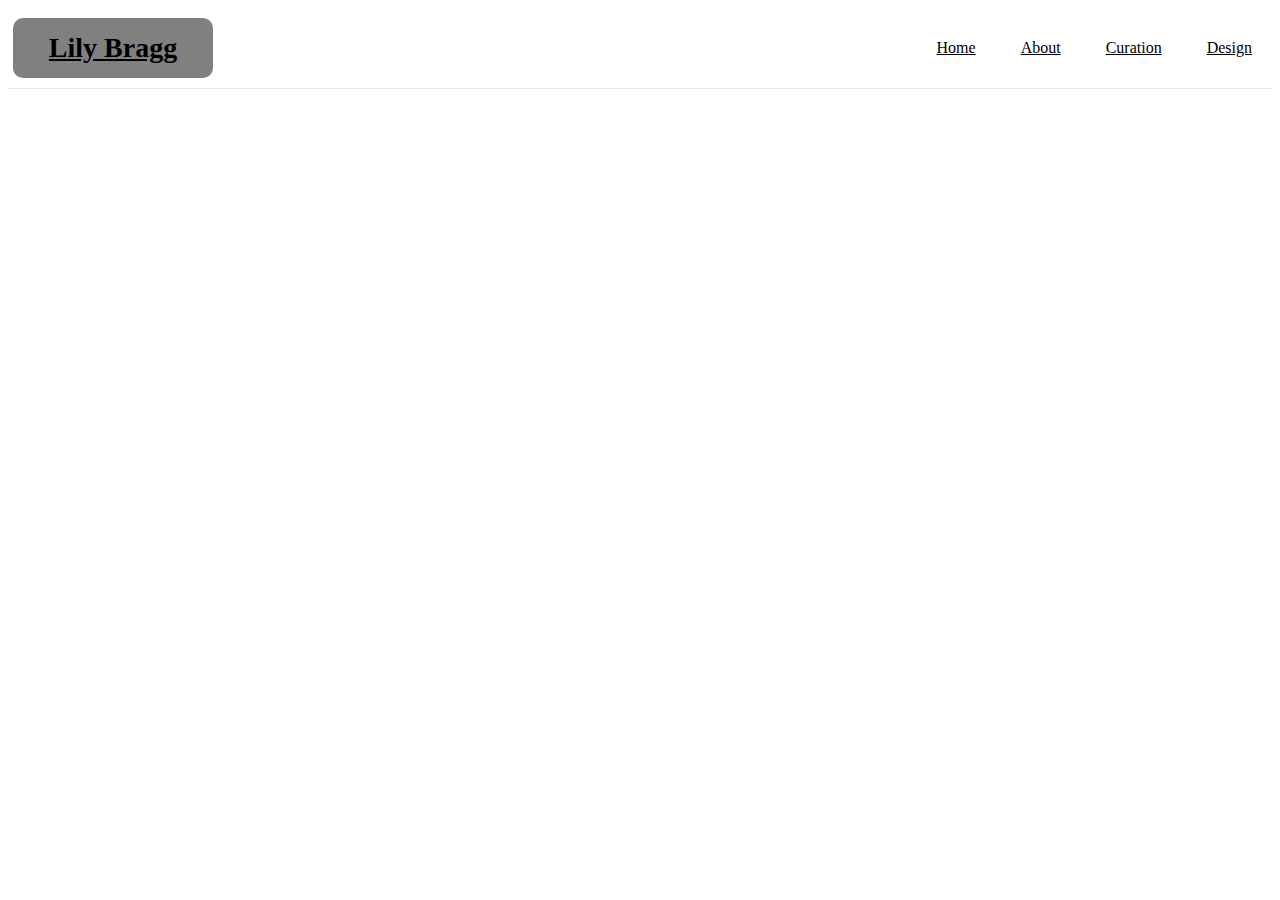
<file: index.html>
<!DOCTYPE html>
<html lang="en">
<head>
    <meta charset="UTF-8">
    <meta name="viewport" content="width=device-width, initial-scale=1.0">
    <title>Lily Bragg's Portfolio Website</title>
    <link rel="stylesheet" href="./styles.css">
	<script src="./scripts.js"></script>
</head>
<body>
    <header>
		<a href="#" class="logo-holder">
			<div class="logo">Lily Bragg</div>
		</a>
		<nav>
			<ul id="menu">
				<li><a href="index.html" id="home-page">Home</a></li>
				<li><a href="about.html" id="about-page">About</a></li>
				<li><a href="curation.html" id="curation-page">Curation</a></li>
				<li><a href="design.html" id="design-page">Design</a></li>
			</ul>
			<a href="#" class="mobile-toggle" onClick="toggleMobileMenu();">
				<svg class="w-6 h-6 text-gray-800 dark:text-white" aria-hidden="true" xmlns="http://www.w3.org/2000/svg" width="24" height="24" fill="none" viewBox="0 0 24 24">
					<path stroke="currentColor" stroke-linecap="round" stroke-width="2" d="M5 7h14M5 12h14M5 17h10"/>
				</svg>
			</a>
		</nav>
	</header>
    <main>
        <section class="artwork">
            <div class="art1"></div>
            <div class="art2"></div>
            <div class="art3"></div>
            <div class="art4"></div>
        </section>
    </main>
</body>   
</html>
</file>
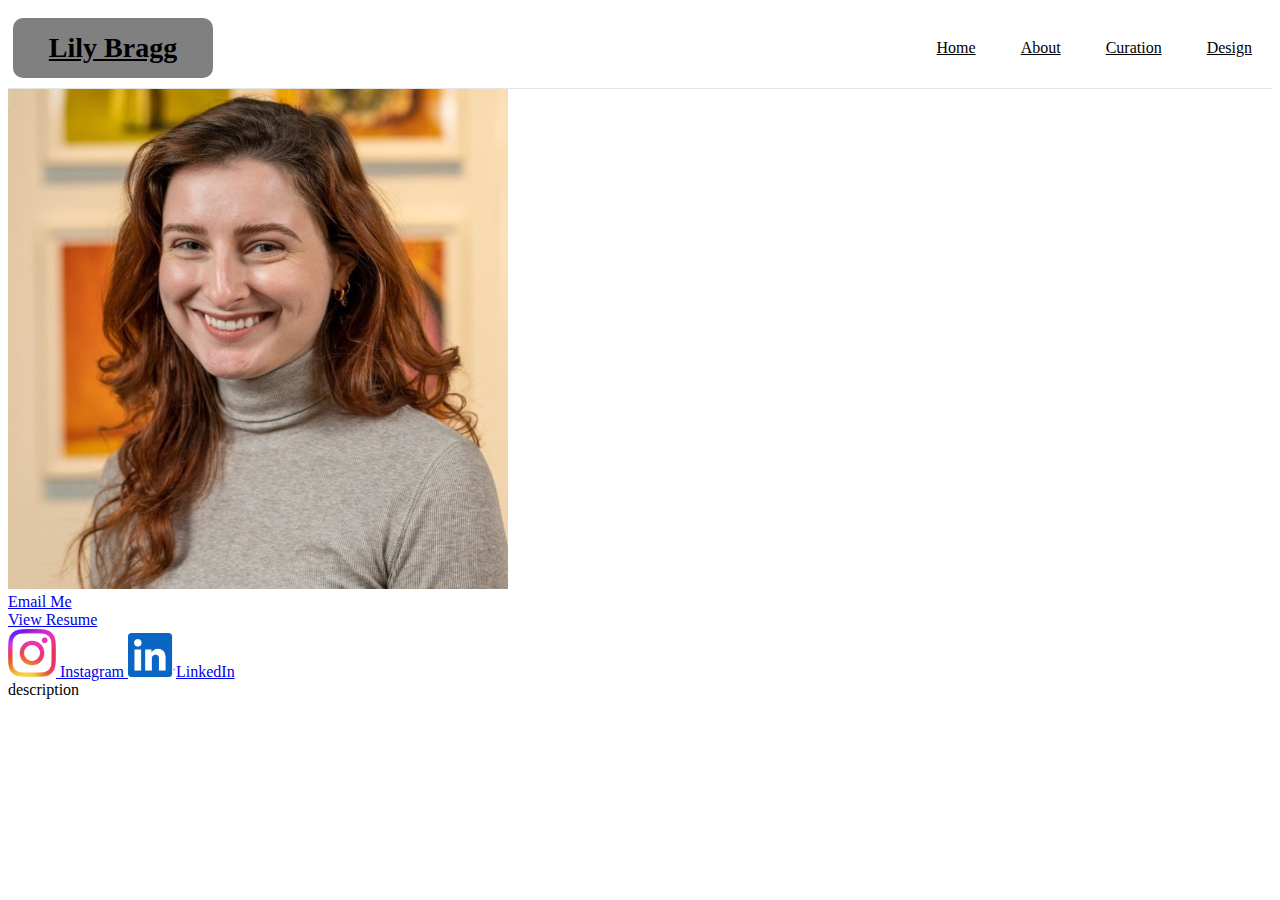
<file: about.html>
<!DOCTYPE html>
<html lang="en">
<head>
    <meta charset="UTF-8">
    <meta name="viewport" content="width=device-width, initial-scale=1.0">
    <title>About Page</title>
    <link rel="stylesheet" href="./styles.css">
	<script src="./scripts.js"></script>
</head>
<body>
    <header>
		<a href="#" class="logo-holder">
			<div class="logo">Lily Bragg</div>
		</a>
		<nav>
			<ul id="menu">
				<li><a href="index.html" id="home-page">Home</a></li>
				<li><a href="about.html" id="about-page">About</a></li>
				<li><a href="curation.html" id="curation-page">Curation</a></li>
				<li><a href="design.html" id="design-page">Design</a></li>
			</ul>
			<a href="#" class="mobile-toggle" onClick="toggleMobileMenu();">
				<svg class="w-6 h-6 text-gray-800 dark:text-white" aria-hidden="true" xmlns="http://www.w3.org/2000/svg" width="24" height="24" fill="none" viewBox="0 0 24 24">
					<path stroke="currentColor" stroke-linecap="round" stroke-width="2" d="M5 7h14M5 12h14M5 17h10"/>
				</svg>
			</a>
		</nav>
	</header>
    <main>
        <section class="about section">
            <div class="about-section">
                <div class="about-l">
                    <div class="headshot">
                        <img src="./imgs/LilyBraggHeadshot.jpg" alt="Lily Bragg" width="500px" height="500px"/>
                    </div>
                    <div class="info">
						<a href="mailto:lilywbragg@gmail.com" class="button">
							Email Me
						</a>
					</div>
                    <a href="./LilyBraggResume.pdf" class="button" target="_blank">
                        View Resume
                    </a>
                    <div class="social-links">
                        <a href="https://www.instagram.com/lilywbragg/" target="_blank">
                            <img src="./imgs/instagram.png" alt="Instagram" width="48"> Instagram
                        </a>
                        <a href="https://www.linkedin.com/in/lily-bragg/" target="_blank">
                            <img src="./imgs/linkedin.png" alt="LinkedIn" width="48" />LinkedIn
                        </a>
                    </div>
                </div>
                <div class="about-r">
                    <div class="description">description</div>
                </div>
            </div>
        </section>
    </main>
</body>
</html>
</file>
<file: styles.css>
.home-page {
    background-color: lightblue;
}

.about-page {
    .about-section {
        display:flex;
        @media (max-width:1024px){
            flex-direction:column;
        }
        .about-l {
            flex:1;
            border-radius:30px;
            padding:30px;
            display:flex;
            flex-direction:column;
            justify-content:center;
            img {
                border-radius: 50%;
                margin-top:-10px;
                max-width:400px;
                margin-bottom:-10px;
            }
            span {
                @media (max-width:768px){
                    display:none;
                }
            }
            .call-to-action {
                margin-top:20px;
                margin-bottom:10px;
                a {
                    margin-right:10px;
                    margin-bottom:10px;
                }
            }
            .social-links {
                a {
                    &:hover {
                        text-decoration:none;
                    }
                }
            }
        }
        .about-r {
            flex:1;
            display: flex;
            justify-content: center;
            align-items: flex-end;
        }
    }
}

header {
	padding-top:5px;
	padding-bottom:5px;
	display:flex;
	justify-content:space-between;
	max-width:1440px;
	margin:auto;
	border-bottom: 1px solid rgba(0,0,0,0.1);

	.logo-holder {
		display:flex;
		padding:5px;
		align-items:center;
		font-weight:600;
		color: black;
		
		.logo {
			display:flex;
			align-items:center;
			justify-content:center;
			font-size:28px;
			background-color: grey;
			color: black;
			height:60px;
			width:200px;
			margin-right:20px;
			border-radius:10px;
		}
	}

	nav {
		display:flex;
		align-items:center;
		ul {
			display:flex;
			list-style-type: none;
			gap:5px;
			li {
				display:inline-block;
				a {
					display:inline-block;
					padding:10px 20px;
					color:black;
					&:hover {
						background-color: grey;
						border-radius:10px;
						text-decoration:none;
					}
				}
			}
		}
		.mobile-toggle {
			display:none;
			color:var(--base-800);
			padding:10px;
			@media (max-width:768px){
				display:inline-block;
				position:absolute;
				top:20px;
				right:20px;
			}
		}
	}

	@media (max-width: 1024px) {
		flex-direction:column;
		align-items:center;
	}

	@media (max-width: 768px) {
		flex-direction:column;
		align-items:center;
		nav {
			margin-top:10px;
			width:100%;
			ul {
				display:none;
				flex-direction:column;
				text-align:center;
				width:100%;
				a {
					width:100%;
				}
				&.active {
					display:flex;
				}
			}
		}
	}
}

.hero {
	display:flex;
	@media (max-width:1024px){
		flex-direction:column;
	}
}
</file>
